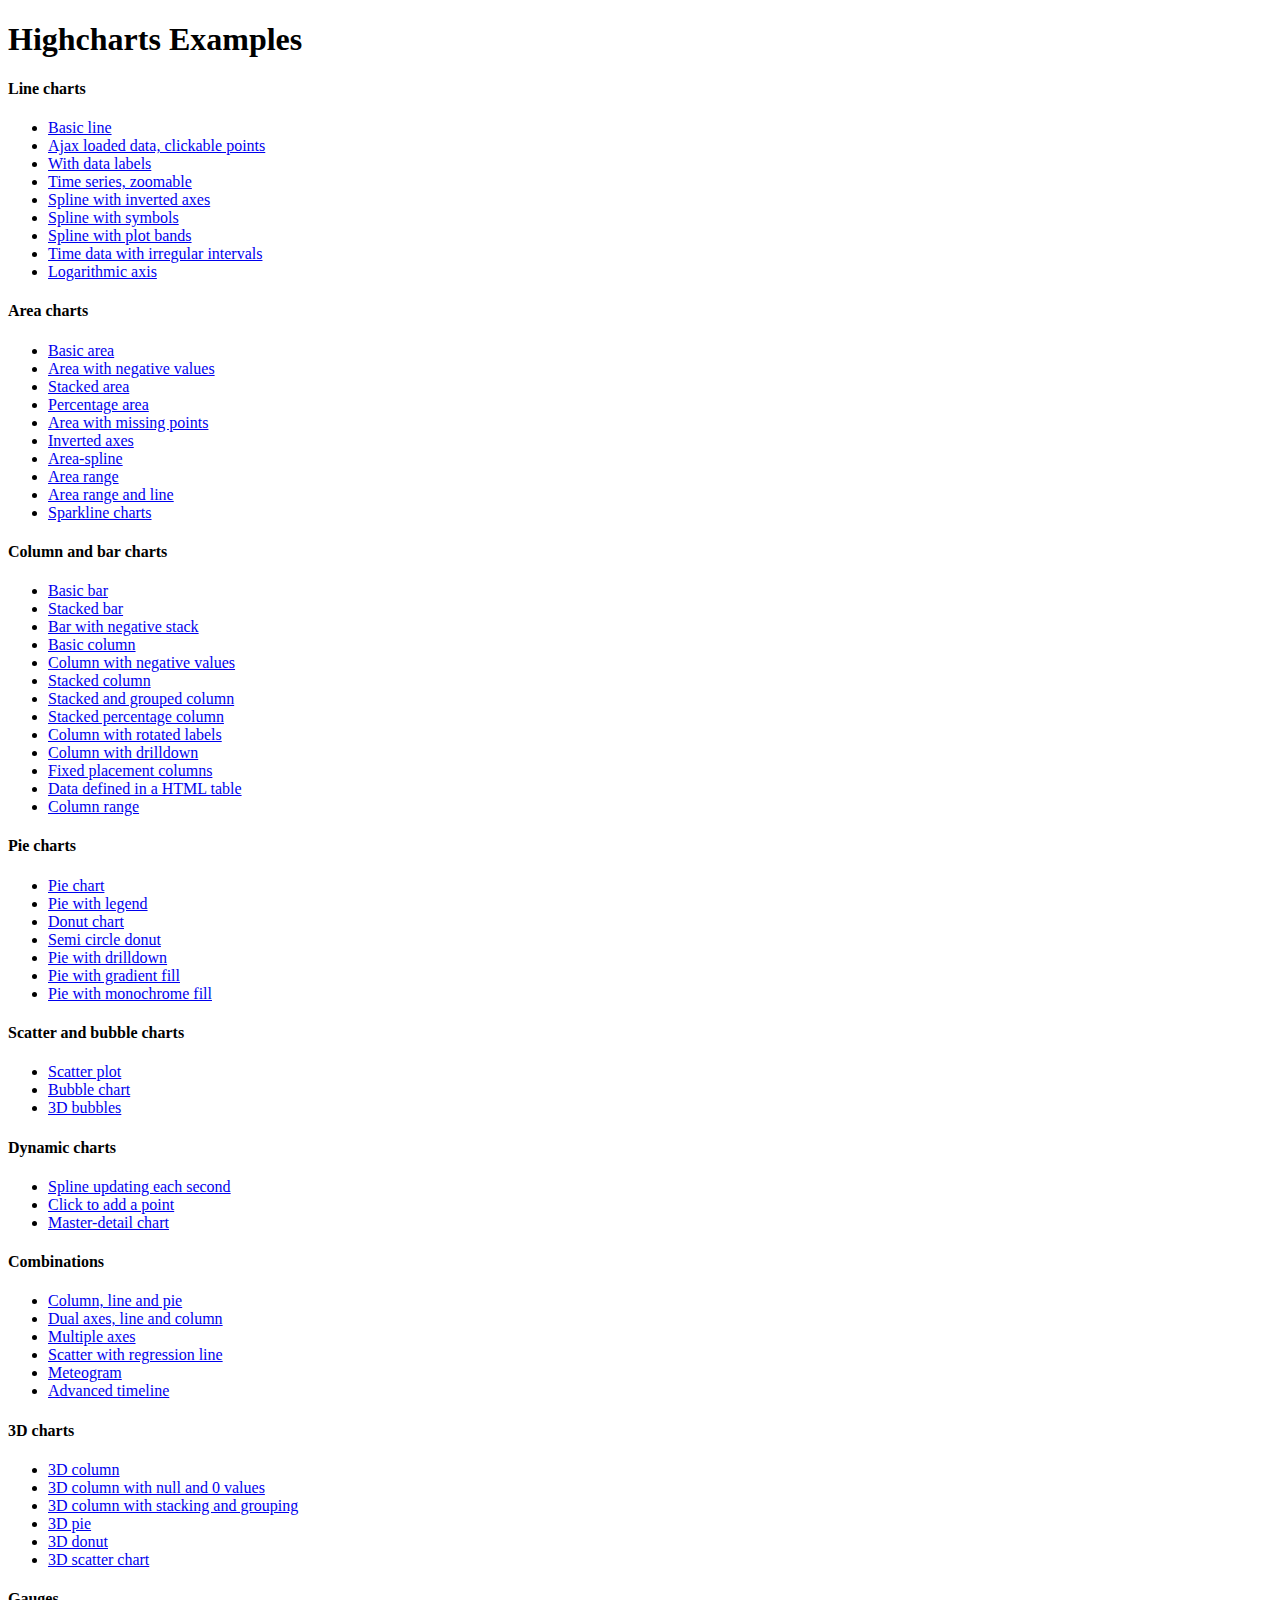
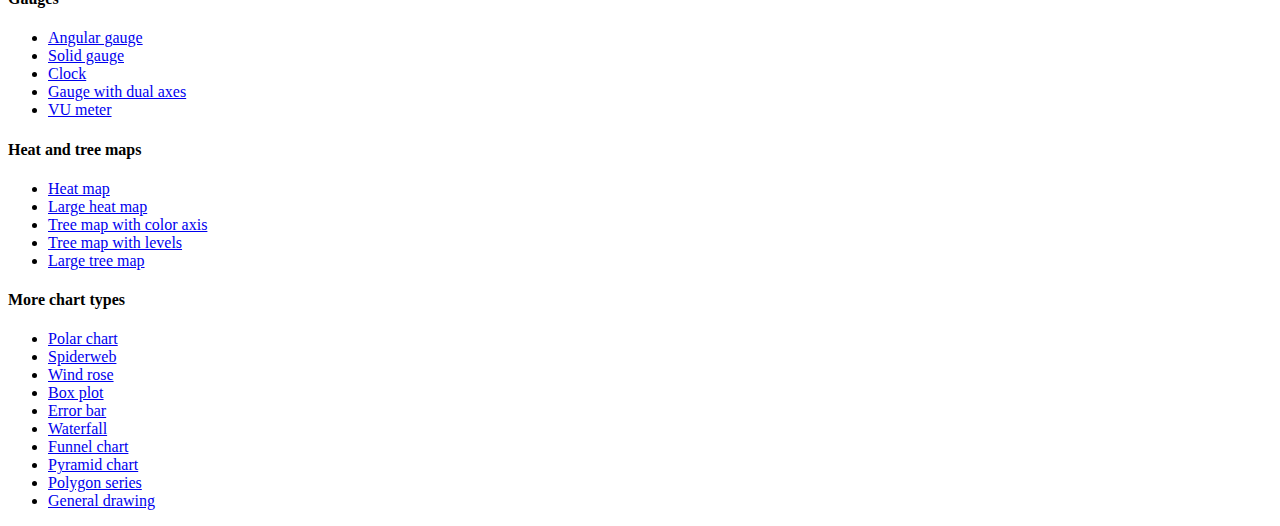
<file: admin/lib/Highcharts/4.1.7/index.htm>
<!DOCTYPE HTML PUBLIC "-//W3C//DTD HTML 4.01//EN" "http://www.w3.org/TR/html4/strict.dtd">
<html>
	<head>
		<meta http-equiv="Content-Type" content="text/html; charset=utf-8" />
		<title>Highcharts Examples</title>
	</head>
	<body>
		<h1>Highcharts Examples</h1>
		<h4>Line charts</h4>
		<ul>
			<li><a href="examples/line-basic/index.htm">Basic line</a></li>
			<li><a href="examples/line-ajax/index.htm">Ajax loaded data, clickable points</a></li>
			<li><a href="examples/line-labels/index.htm">With data labels</a></li>
			<li><a href="examples/line-time-series/index.htm">Time series, zoomable</a></li>
			<li><a href="examples/spline-inverted/index.htm">Spline with inverted axes</a></li>
			<li><a href="examples/spline-symbols/index.htm">Spline with symbols</a></li>
			<li><a href="examples/spline-plot-bands/index.htm">Spline with plot bands</a></li>
			<li><a href="examples/spline-irregular-time/index.htm">Time data with irregular intervals</a></li>
			<li><a href="examples/line-log-axis/index.htm">Logarithmic axis</a></li>
		</ul>
		<h4>Area charts</h4>
		<ul>
			<li><a href="examples/area-basic/index.htm">Basic area</a></li>
			<li><a href="examples/area-negative/index.htm">Area with negative values</a></li>
			<li><a href="examples/area-stacked/index.htm">Stacked area</a></li>
			<li><a href="examples/area-stacked-percent/index.htm">Percentage area</a></li>
			<li><a href="examples/area-missing/index.htm">Area with missing points</a></li>
			<li><a href="examples/area-inverted/index.htm">Inverted axes</a></li>
			<li><a href="examples/areaspline/index.htm">Area-spline</a></li>
			<li><a href="examples/arearange/index.htm">Area range</a></li>
			<li><a href="examples/arearange-line/index.htm">Area range and line</a></li>
			<li><a href="examples/sparkline/index.htm">Sparkline charts</a></li>
		</ul>
		<h4>Column and bar charts</h4>
		<ul>
			<li><a href="examples/bar-basic/index.htm">Basic bar</a></li>
			<li><a href="examples/bar-stacked/index.htm">Stacked bar</a></li>
			<li><a href="examples/bar-negative-stack/index.htm">Bar with negative stack</a></li>
			<li><a href="examples/column-basic/index.htm">Basic column</a></li>
			<li><a href="examples/column-negative/index.htm">Column with negative values</a></li>
			<li><a href="examples/column-stacked/index.htm">Stacked column</a></li>
			<li><a href="examples/column-stacked-and-grouped/index.htm">Stacked and grouped column</a></li>
			<li><a href="examples/column-stacked-percent/index.htm">Stacked percentage column</a></li>
			<li><a href="examples/column-rotated-labels/index.htm">Column with rotated labels</a></li>
			<li><a href="examples/column-drilldown/index.htm">Column with drilldown</a></li>
			<li><a href="examples/column-placement/index.htm">Fixed placement columns</a></li>
			<li><a href="examples/column-parsed/index.htm">Data defined in a HTML table</a></li>
			<li><a href="examples/columnrange/index.htm">Column range</a></li>
		</ul>
		<h4>Pie charts</h4>
		<ul>
			<li><a href="examples/pie-basic/index.htm">Pie chart</a></li>
			<li><a href="examples/pie-legend/index.htm">Pie with legend</a></li>
			<li><a href="examples/pie-donut/index.htm">Donut chart</a></li>
			<li><a href="examples/pie-semi-circle/index.htm">Semi circle donut</a></li>
			<li><a href="examples/pie-drilldown/index.htm">Pie with drilldown</a></li>
			<li><a href="examples/pie-gradient/index.htm">Pie with gradient fill</a></li>
			<li><a href="examples/pie-monochrome/index.htm">Pie with monochrome fill</a></li>
		</ul>
		<h4>Scatter and bubble charts</h4>
		<ul>
			<li><a href="examples/scatter/index.htm">Scatter plot</a></li>
			<li><a href="examples/bubble/index.htm">Bubble chart</a></li>
			<li><a href="examples/bubble-3d/index.htm">3D bubbles</a></li>
		</ul>
		<h4>Dynamic charts</h4>
		<ul>
			<li><a href="examples/dynamic-update/index.htm">Spline updating each second</a></li>
			<li><a href="examples/dynamic-click-to-add/index.htm">Click to add a point</a></li>
			<li><a href="examples/dynamic-master-detail/index.htm">Master-detail chart</a></li>
		</ul>
		<h4>Combinations</h4>
		<ul>
			<li><a href="examples/combo/index.htm">Column, line and pie</a></li>
			<li><a href="examples/combo-dual-axes/index.htm">Dual axes, line and column</a></li>
			<li><a href="examples/combo-multi-axes/index.htm">Multiple axes</a></li>
			<li><a href="examples/combo-regression/index.htm">Scatter with regression line</a></li>
			<li><a href="examples/combo-meteogram/index.htm">Meteogram</a></li>
			<li><a href="examples/combo-timeline/index.htm">Advanced timeline</a></li>
		</ul>
		<h4>3D charts</h4>
		<ul>
			<li><a href="examples/3d-column-interactive/index.htm">3D column</a></li>
			<li><a href="examples/3d-column-null-values/index.htm">3D column with null and 0 values</a></li>
			<li><a href="examples/3d-column-stacking-grouping/index.htm">3D column with stacking and grouping</a></li>
			<li><a href="examples/3d-pie/index.htm">3D pie</a></li>
			<li><a href="examples/3d-pie-donut/index.htm">3D donut</a></li>
			<li><a href="examples/3d-scatter-draggable/index.htm">3D scatter chart</a></li>
		</ul>
		<h4>Gauges</h4>
		<ul>
			<li><a href="examples/gauge-speedometer/index.htm">Angular gauge</a></li>
			<li><a href="examples/gauge-solid/index.htm">Solid gauge</a></li>
			<li><a href="examples/gauge-clock/index.htm">Clock</a></li>
			<li><a href="examples/gauge-dual/index.htm">Gauge with dual axes</a></li>
			<li><a href="examples/gauge-vu-meter/index.htm">VU meter</a></li>
		</ul>
		<h4>Heat and tree maps</h4>
		<ul>
			<li><a href="examples/heatmap/index.htm">Heat map</a></li>
			<li><a href="examples/heatmap-canvas/index.htm">Large heat map</a></li>
			<li><a href="examples/treemap-coloraxis/index.htm">Tree map with color axis</a></li>
			<li><a href="examples/treemap-with-levels/index.htm">Tree map with levels</a></li>
			<li><a href="examples/treemap-large-dataset/index.htm">Large tree map</a></li>
		</ul>
		<h4>More chart types</h4>
		<ul>
			<li><a href="examples/polar/index.htm">Polar chart</a></li>
			<li><a href="examples/polar-spider/index.htm">Spiderweb</a></li>
			<li><a href="examples/polar-wind-rose/index.htm">Wind rose</a></li>
			<li><a href="examples/box-plot/index.htm">Box plot</a></li>
			<li><a href="examples/error-bar/index.htm">Error bar</a></li>
			<li><a href="examples/waterfall/index.htm">Waterfall</a></li>
			<li><a href="examples/funnel/index.htm">Funnel chart</a></li>
			<li><a href="examples/pyramid/index.htm">Pyramid chart</a></li>
			<li><a href="examples/polygon/index.htm">Polygon series</a></li>
			<li><a href="examples/renderer/index.htm">General drawing</a></li>
		</ul>
	</body>
</html>
</file>
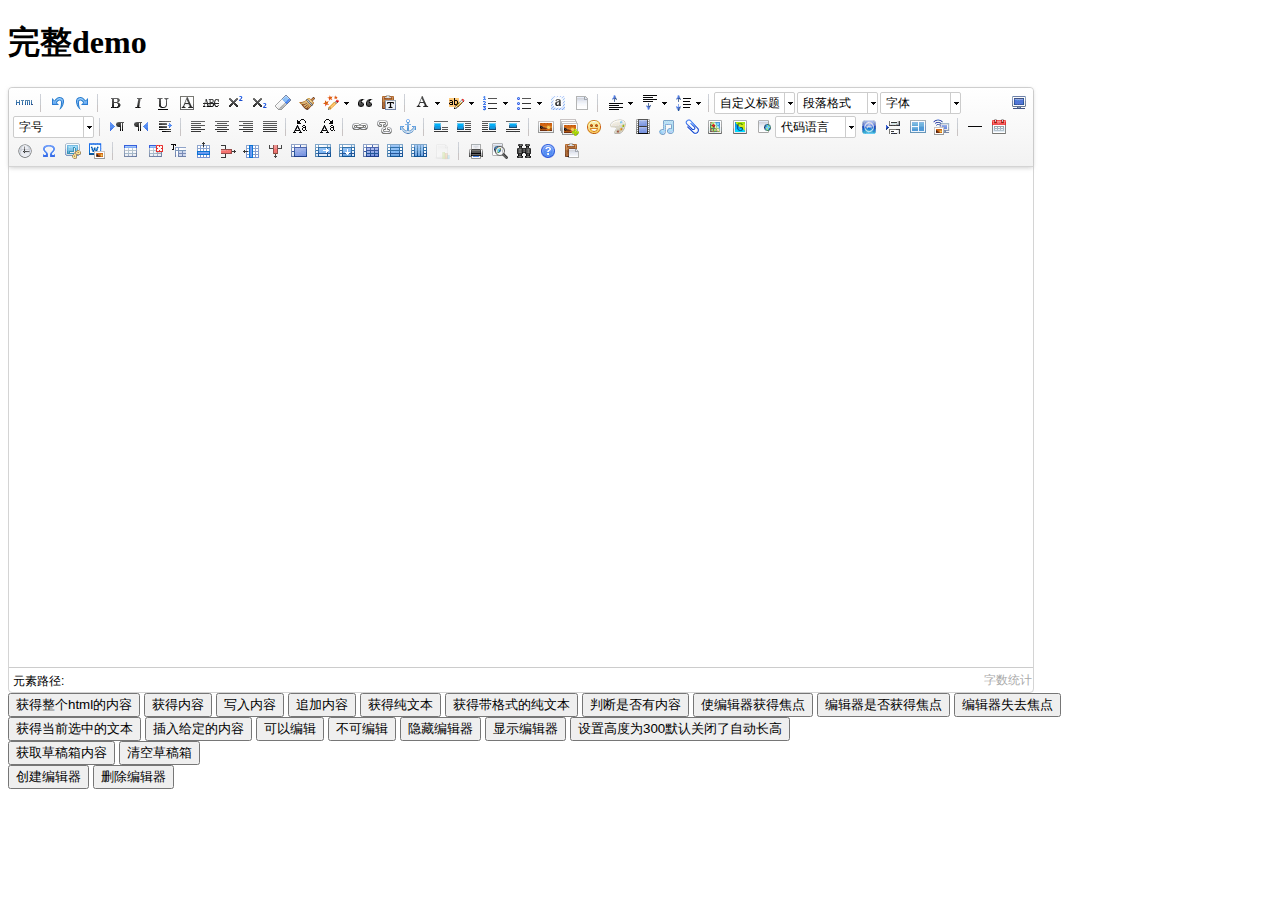
<file: admin/lib/ueditor/1.4.3/index.html>
<!DOCTYPE HTML PUBLIC "-//W3C//DTD HTML 4.01 Transitional//EN"
        "http://www.w3.org/TR/html4/loose.dtd">
<html>
<head>
    <title>完整demo</title>
    <meta http-equiv="Content-Type" content="text/html;charset=utf-8"/>
    <script type="text/javascript" charset="utf-8" src="ueditor.config.js"></script>
    <script type="text/javascript" charset="utf-8" src="ueditor.all.min.js"> </script>
    <!--建议手动加在语言，避免在ie下有时因为加载语言失败导致编辑器加载失败-->
    <!--这里加载的语言文件会覆盖你在配置项目里添加的语言类型，比如你在配置项目里配置的是英文，这里加载的中文，那最后就是中文-->
    <script type="text/javascript" charset="utf-8" src="lang/zh-cn/zh-cn.js"></script>

    <style type="text/css">
        div{
            width:100%;
        }
    </style>
</head>
<body>
<div>
    <h1>完整demo</h1>
    <script id="editor" type="text/plain" style="width:1024px;height:500px;"></script>
</div>
<div id="btns">
    <div>
        <button onclick="getAllHtml()">获得整个html的内容</button>
        <button onclick="getContent()">获得内容</button>
        <button onclick="setContent()">写入内容</button>
        <button onclick="setContent(true)">追加内容</button>
        <button onclick="getContentTxt()">获得纯文本</button>
        <button onclick="getPlainTxt()">获得带格式的纯文本</button>
        <button onclick="hasContent()">判断是否有内容</button>
        <button onclick="setFocus()">使编辑器获得焦点</button>
        <button onmousedown="isFocus(event)">编辑器是否获得焦点</button>
        <button onmousedown="setblur(event)" >编辑器失去焦点</button>

    </div>
    <div>
        <button onclick="getText()">获得当前选中的文本</button>
        <button onclick="insertHtml()">插入给定的内容</button>
        <button id="enable" onclick="setEnabled()">可以编辑</button>
        <button onclick="setDisabled()">不可编辑</button>
        <button onclick=" UE.getEditor('editor').setHide()">隐藏编辑器</button>
        <button onclick=" UE.getEditor('editor').setShow()">显示编辑器</button>
        <button onclick=" UE.getEditor('editor').setHeight(300)">设置高度为300默认关闭了自动长高</button>
    </div>

    <div>
        <button onclick="getLocalData()" >获取草稿箱内容</button>
        <button onclick="clearLocalData()" >清空草稿箱</button>
    </div>

</div>
<div>
    <button onclick="createEditor()">
    创建编辑器</button>
    <button onclick="deleteEditor()">
    删除编辑器</button>
</div>

<script type="text/javascript">

    //实例化编辑器
    //建议使用工厂方法getEditor创建和引用编辑器实例，如果在某个闭包下引用该编辑器，直接调用UE.getEditor('editor')就能拿到相关的实例
    var ue = UE.getEditor('editor');


    function isFocus(e){
        alert(UE.getEditor('editor').isFocus());
        UE.dom.domUtils.preventDefault(e)
    }
    function setblur(e){
        UE.getEditor('editor').blur();
        UE.dom.domUtils.preventDefault(e)
    }
    function insertHtml() {
        var value = prompt('插入html代码', '');
        UE.getEditor('editor').execCommand('insertHtml', value)
    }
    function createEditor() {
        enableBtn();
        UE.getEditor('editor');
    }
    function getAllHtml() {
        alert(UE.getEditor('editor').getAllHtml())
    }
    function getContent() {
        var arr = [];
        arr.push("使用editor.getContent()方法可以获得编辑器的内容");
        arr.push("内容为：");
        arr.push(UE.getEditor('editor').getContent());
        alert(arr.join("\n"));
    }
    function getPlainTxt() {
        var arr = [];
        arr.push("使用editor.getPlainTxt()方法可以获得编辑器的带格式的纯文本内容");
        arr.push("内容为：");
        arr.push(UE.getEditor('editor').getPlainTxt());
        alert(arr.join('\n'))
    }
    function setContent(isAppendTo) {
        var arr = [];
        arr.push("使用editor.setContent('欢迎使用ueditor')方法可以设置编辑器的内容");
        UE.getEditor('editor').setContent('欢迎使用ueditor', isAppendTo);
        alert(arr.join("\n"));
    }
    function setDisabled() {
        UE.getEditor('editor').setDisabled('fullscreen');
        disableBtn("enable");
    }

    function setEnabled() {
        UE.getEditor('editor').setEnabled();
        enableBtn();
    }

    function getText() {
        //当你点击按钮时编辑区域已经失去了焦点，如果直接用getText将不会得到内容，所以要在选回来，然后取得内容
        var range = UE.getEditor('editor').selection.getRange();
        range.select();
        var txt = UE.getEditor('editor').selection.getText();
        alert(txt)
    }

    function getContentTxt() {
        var arr = [];
        arr.push("使用editor.getContentTxt()方法可以获得编辑器的纯文本内容");
        arr.push("编辑器的纯文本内容为：");
        arr.push(UE.getEditor('editor').getContentTxt());
        alert(arr.join("\n"));
    }
    function hasContent() {
        var arr = [];
        arr.push("使用editor.hasContents()方法判断编辑器里是否有内容");
        arr.push("判断结果为：");
        arr.push(UE.getEditor('editor').hasContents());
        alert(arr.join("\n"));
    }
    function setFocus() {
        UE.getEditor('editor').focus();
    }
    function deleteEditor() {
        disableBtn();
        UE.getEditor('editor').destroy();
    }
    function disableBtn(str) {
        var div = document.getElementById('btns');
        var btns = UE.dom.domUtils.getElementsByTagName(div, "button");
        for (var i = 0, btn; btn = btns[i++];) {
            if (btn.id == str) {
                UE.dom.domUtils.removeAttributes(btn, ["disabled"]);
            } else {
                btn.setAttribute("disabled", "true");
            }
        }
    }
    function enableBtn() {
        var div = document.getElementById('btns');
        var btns = UE.dom.domUtils.getElementsByTagName(div, "button");
        for (var i = 0, btn; btn = btns[i++];) {
            UE.dom.domUtils.removeAttributes(btn, ["disabled"]);
        }
    }

    function getLocalData () {
        alert(UE.getEditor('editor').execCommand( "getlocaldata" ));
    }

    function clearLocalData () {
        UE.getEditor('editor').execCommand( "clearlocaldata" );
        alert("已清空草稿箱")
    }
</script>
</body>
</html>
</file>
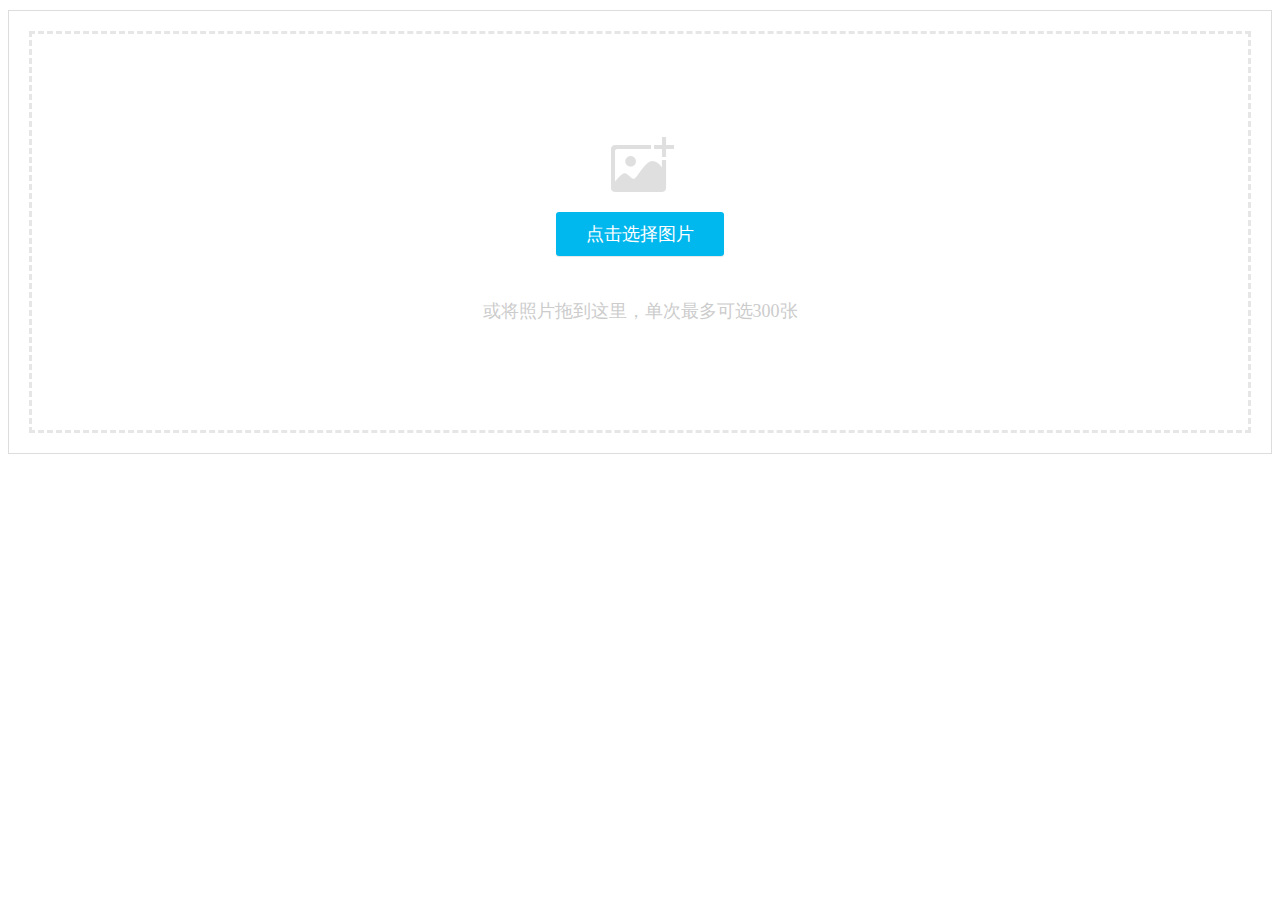
<file: admin/lib/webuploader/0.1.5/image-upload/index.html>
<!DOCTYPE HTML>
<html>
<head>
<meta charset="utf-8">
<title>WebUploader演示</title>
<link rel="stylesheet" type="text/css" href="../webuploader.css" />
</head>
<body>
<div class="uploader-list-container">
	<div class="queueList">
		<div id="dndArea" class="placeholder">
			<div id="filePicker-2"></div>
			<p>或将照片拖到这里，单次最多可选300张</p>
		</div>
	</div>
	<div class="statusBar" style="display:none;">
		<div class="progress"> <span class="text">0%</span> <span class="percentage"></span> </div>
		<div class="info"></div>
		<div class="btns">
			<div id="filePicker2"></div>
			<div class="uploadBtn">开始上传</div>
		</div>
	</div>
</div>
<script type="text/javascript" src="../../../jquery/1.9.1/jquery.min.js"></script> 
<script type="text/javascript" src="../webuploader.min.js"></script> 
<script type="text/javascript" src="upload.js"></script>
</body>
</html>
</file>
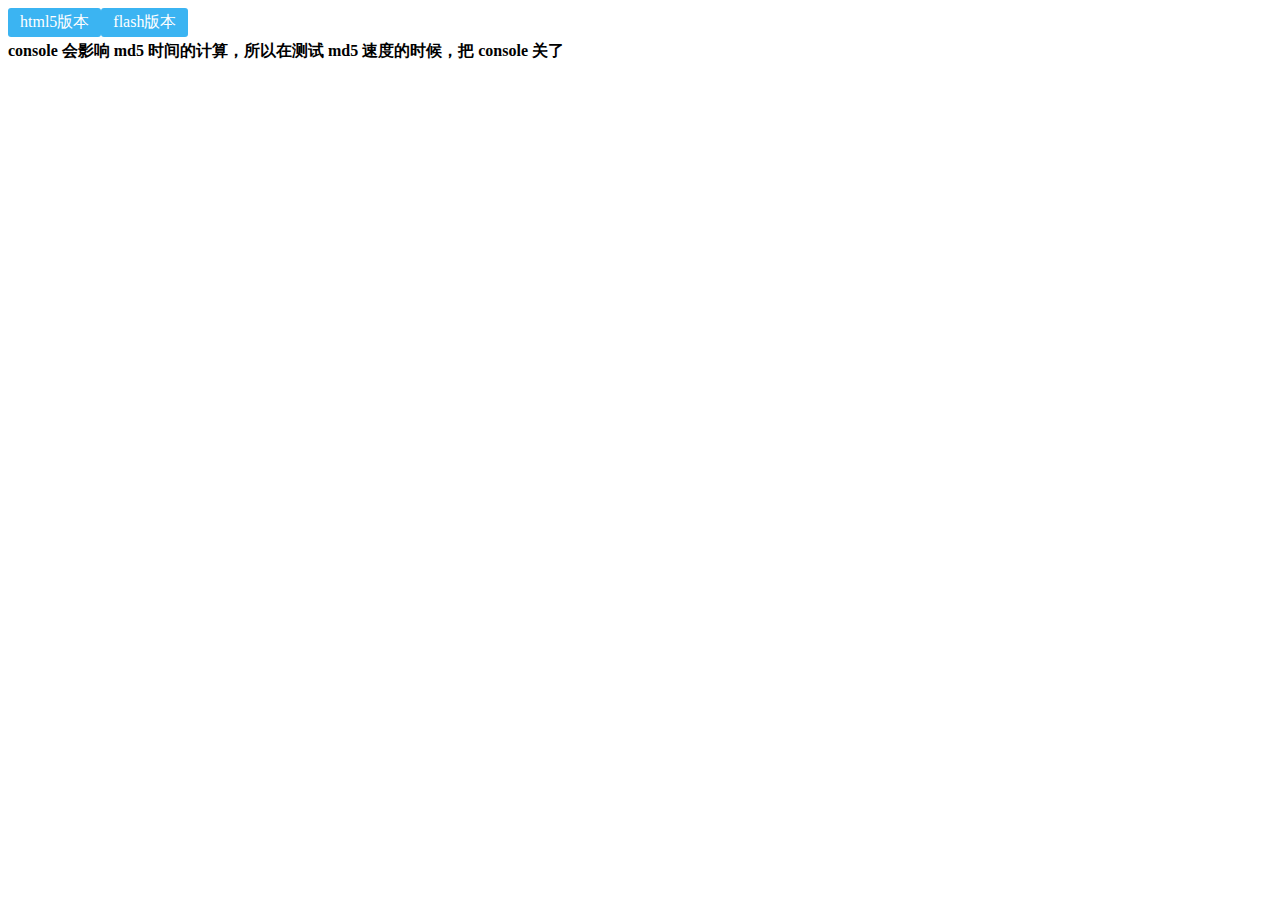
<file: admin/lib/webuploader/0.1.5/md5-demo/index.html>
<!DOCTYPE HTML>
<html>
<head>
<meta charset="utf-8">
<title>WebUploader演示 - 带裁剪功能</title>
<link rel="stylesheet" type="text/css" href="../webuploader.css" />
</head>
<body>
<div id="wrapper">
	<div class="uploader-container">
		<div id="filePicker">html5版本</div>
		<div id="filePicker2">flash版本</div>
	</div>
	<div id="log"> <strong>console 会影响 md5 时间的计算，所以在测试 md5 速度的时候，把 console 关了</strong> </div>
</div>
<script type="text/javascript" src="../../../jquery/1.9.1/jquery.min.js"></script> 
<script type="text/javascript" src="../webuploader.min.js"></script> 
<script type="text/javascript" src="script.js"></script>
</body>
</html>
</file>
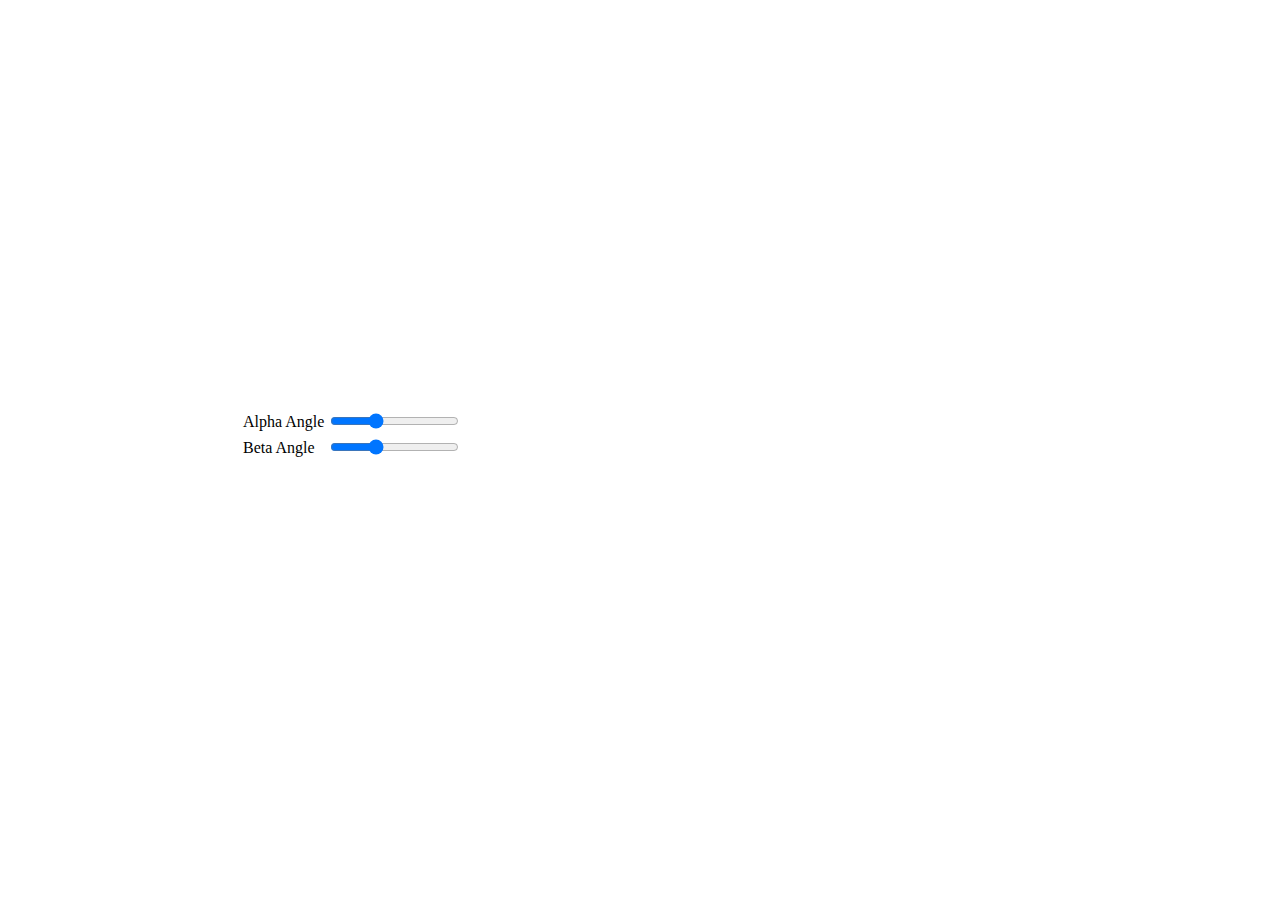
<file: admin/lib/Highcharts/4.1.7/examples/3d-column-interactive/index.htm>
<!DOCTYPE HTML>
<html>
	<head>
		<meta http-equiv="Content-Type" content="text/html; charset=utf-8">
		<title>Highcharts Example</title>

		<script type="text/javascript" src="http://cdn.hcharts.cn/jquery/jquery-1.8.2.min.js"></script>
		<style type="text/css">
#container, #sliders {
	min-width: 310px; 
	max-width: 800px;
	margin: 0 auto;
}
#container {
	height: 400px; 
}
		</style>
		<script type="text/javascript">
$(function () {
    // Set up the chart
    var chart = new Highcharts.Chart({
        chart: {
            renderTo: 'container',
            type: 'column',
            margin: 75,
            options3d: {
                enabled: true,
                alpha: 15,
                beta: 15,
                depth: 50,
                viewDistance: 25
            }
        },
        title: {
            text: 'Chart rotation demo'
        },
        subtitle: {
            text: 'Test options by dragging the sliders below'
        },
        plotOptions: {
            column: {
                depth: 25
            }
        },
        series: [{
            data: [29.9, 71.5, 106.4, 129.2, 144.0, 176.0, 135.6, 148.5, 216.4, 194.1, 95.6, 54.4]
        }]
    });

    function showValues() {
        $('#R0-value').html(chart.options.chart.options3d.alpha);
        $('#R1-value').html(chart.options.chart.options3d.beta);
    }

    // Activate the sliders
    $('#R0').on('change', function () {
        chart.options.chart.options3d.alpha = this.value;
        showValues();
        chart.redraw(false);
    });
    $('#R1').on('change', function () {
        chart.options.chart.options3d.beta = this.value;
        showValues();
        chart.redraw(false);
    });

    showValues();
});
		</script>
	</head>
	<body>
<script src="../../js/highcharts.js"></script>
<script src="../../js/highcharts-3d.js"></script>
<script src="../../js/modules/exporting.js"></script>

<div id="container"></div>
<div id="sliders">
	<table>
		<tr><td>Alpha Angle</td><td><input id="R0" type="range" min="0" max="45" value="15"/> <span id="R0-value" class="value"></span></td></tr>
	    <tr><td>Beta Angle</td><td><input id="R1" type="range" min="0" max="45" value="15"/> <span id="R1-value" class="value"></span></td></tr>
	</table>
</div>
	</body>
</html>
</file>
<file: admin/lib/webuploader/0.1.5/webuploader.css>
.webuploader-container{position: relative; display:inline-block; vertical-align:top}
.webuploader-element-invisible{position: absolute !important;clip: rect(1px 1px 1px 1px);/* IE6, IE7*/clip: rect(1px,1px,1px,1px)}
.webuploader-pick{position: relative;display: inline-block;cursor: pointer;background:#3bb4f2;padding:4px 12px;color: #fff;text-align: center;border-radius: 3px;overflow: hidden}
.webuploader-pick-hover{background: #00a2d4}
.webuploader-pick-disable{opacity: 0.6;pointer-events:none}
.uploader-list{width: 100%;overflow: hidden}
.btn-uploadstar{vertical-align:top}
.file-item{float: left;position: relative;margin: 0 20px 20px 0;padding: 4px}
.file-item .error{position: absolute;top: 4px;left: 4px;right: 4px;background: red;color: white;text-align: center;height: 20px;font-size: 14px;line-height: 23px}
.file-item .info{position: absolute;left: 4px;bottom: 4px;right: 4px;height: 20px;line-height: 20px;text-indent: 5px;background: rgba(0, 0, 0, 0.6);color: white;overflow: hidden;white-space: nowrap;text-overflow : ellipsis;font-size: 12px;z-index: 10}
.upload-state-done:after{content:"\f00c";font-family: FontAwesome;font-style: normal;font-weight: normal;line-height: 1;-webkit-font-smoothing: antialiased;-moz-osx-font-smoothing: grayscale;font-size: 32px;position: absolute;bottom: 0;right: 4px;color: #4cae4c;z-index: 99}
.cropper-container{position: relative; overflow: hidden; -webkit-user-select: none; -moz-user-select: none; -ms-user-select: none; user-select: none; background-color: #fff; -webkit-tap-highlight-color: transparent; -webkit-touch-callout: none;}
.cropper-container .cropper-modal{position: absolute; top: 0; right: 0; bottom: 0; left: 0; background: #000; filter: alpha(opacity=50); opacity: .5;}
.cropper-container .cropper-dragger{position: absolute; top: 10%; left: 10%; width: 80%; height: 80%;}
.cropper-container .cropper-preview{display: block; width: 100%; height: 100%; -webkit-box-sizing: border-box; -moz-box-sizing: border-box; box-sizing: border-box; overflow: hidden; border-color: #69f; border-color: rgba(51, 102, 255, .75); border-style: solid; border-width: 1px;}
.cropper-container .cropper-dashed{position: absolute; display: block; filter: alpha(opacity=50); border: 0 dashed #fff; opacity: .5;}
.cropper-container .dashed-h{top: 33.3%; left: 0; width: 100%; height: 33.3%; border-top-width: 1px; border-bottom-width: 1px;}
.cropper-container .dashed-v{top: 0; left: 33.3%; width: 33.3%; height: 100%; border-right-width: 1px; border-left-width: 1px;}
.cropper-container .cropper-face,
.cropper-container .cropper-line,
.cropper-container .cropper-point{position: absolute; display: block; width: 100%; height: 100%; filter: alpha(opacity=10); opacity: .1;}
.cropper-container .cropper-face{top: 0; left: 0; cursor: move; background-color: #fff;}
.cropper-container .cropper-line{background-color: #69f;}
.cropper-container .line-e{top: 0; right: -2px; width: 5px; cursor: e-resize;}
.cropper-container .line-n{top: -2px; left: 0; height: 5px; cursor: n-resize;}
.cropper-container .line-w{top: 0; left: -2px; width: 5px; cursor: w-resize;}
.cropper-container .line-s{bottom: -2px; left: 0; height: 5px; cursor: s-resize;}
.cropper-container .cropper-point{width: 5px; height: 5px; background-color: #69f; filter: alpha(opacity=75); opacity: .75;}
.cropper-container .point-e{top: 49%; right: -2px; cursor: e-resize;}
.cropper-container .point-n{top: -2px; left: 49%; cursor: n-resize;}
.cropper-container .point-w{top: 49%; left: -2px; cursor: w-resize;}
.cropper-container .point-s{bottom: -2px; left: 49%; cursor: s-resize;}
.cropper-container .point-ne{top: -2px; right: -2px; cursor: ne-resize;}
.cropper-container .point-nw{top: -2px; left: -2px; cursor: nw-resize;}
.cropper-container .point-sw{bottom: -2px; left: -2px; cursor: sw-resize;}
.cropper-container .point-se{right: -2px; bottom: -2px; width: 20px; height: 20px; cursor: se-resize; filter: alpha(opacity=100); opacity: 1;}
.cropper-container .point-se:before{position: absolute; right: -50%; bottom: -50%; display: block; width: 200%; height: 200%; content: " "; background-color: #69f; filter: alpha(opacity=0); opacity: 0;}
@media (min-width: 768px){.cropper-container .point-se{width: 15px; height: 15px;}}
@media (min-width: 992px){.cropper-container .point-se{width: 10px; height: 10px;}}
@media (min-width: 1200px){.cropper-container .point-se{width: 5px; height: 5px; filter: alpha(opacity=75); opacity: .75;}}
.cropper-hidden{display: none !important;}
.img-preview{width: 160px; height: 90px; margin-top: 1em; border: 1px solid #ccc;}


.uploader-list-container{color: #838383; font-size: 12px; margin-top: 10px; background-color: #FFF; border:solid 1px #ddd}
.uploader-list-container .queueList{margin: 20px;}
.element-invisible{position: absolute !important; clip: rect(1px 1px 1px 1px); /* IE6, IE7 */ clip: rect(1px,1px,1px,1px);}
.uploader-list-container .placeholder{border: 3px dashed #e6e6e6; min-height: 238px; padding-top: 158px; text-align: center; background: url(images/image.png) center 93px no-repeat; color: #cccccc; font-size: 18px; position: relative;}
.uploader-list-container .placeholder .webuploader-pick{font-size: 18px; background: #00b7ee; border-radius: 3px; line-height: 44px; padding: 0 30px; color: #fff; display: inline-block; margin: 20px auto; cursor: pointer; box-shadow: 0 1px 1px rgba(0, 0, 0, 0.1);}
.uploader-list-container .placeholder .webuploader-pick-hover{background: #00a2d4;}
.uploader-list-container .placeholder .flashTip{color: #666666; font-size: 12px; position: absolute; width: 100%; text-align: center; bottom: 20px;}
.uploader-list-container .placeholder .flashTip a{color: #0785d1; text-decoration: none;}
.uploader-list-container .placeholder .flashTip a:hover{text-decoration: underline;}
.uploader-list-container .placeholder.webuploader-dnd-over{border-color: #999999;}
.uploader-list-container .placeholder.webuploader-dnd-over.webuploader-dnd-denied{border-color: red;}
.uploader-list-container .filelist{list-style: none; margin: 0; padding: 0;}
.uploader-list-container .filelist:after{content: ''; display: block; width: 0; height: 0; overflow: hidden; clear: both;}
.uploader-list-container .filelist li{width: 110px; height: 110px; background: url(images/bg.png) no-repeat; text-align: center; margin: 0 8px 20px 0; position: relative; display: inline; float: left; overflow: hidden; font-size: 12px;}
.uploader-list-container .filelist li p.log{position: relative; top: -45px;}
.uploader-list-container .filelist li p.title{position: absolute; top: 0; left: 0; width: 100%; overflow: hidden; white-space: nowrap; text-overflow : ellipsis; top: 5px; text-indent: 5px; text-align: left;}
.uploader-list-container .filelist li p.progress{position: absolute; width: 100%; bottom: 0; left: 0; height: 8px; overflow: hidden; z-index: 50;}
.uploader-list-container .filelist li p.progress span{display: none; overflow: hidden; width: 0; height: 100%; background: #1483d8 url(images/progress.png) repeat-x; -webit-transition: width 200ms linear; -moz-transition: width 200ms linear; -o-transition: width 200ms linear; -ms-transition: width 200ms linear; transition: width 200ms linear; -webkit-animation: progressmove 2s linear infinite; -moz-animation: progressmove 2s linear infinite; -o-animation: progressmove 2s linear infinite; -ms-animation: progressmove 2s linear infinite; animation: progressmove 2s linear infinite; -webkit-transform: translateZ(0);}
@-webkit-keyframes progressmove{0%{background-position: 0 0;} 100%{background-position: 17px 0;}}
@-moz-keyframes progressmove{0%{background-position: 0 0;} 100%{background-position: 17px 0;}}
@keyframes progressmove{0%{background-position: 0 0;} 100%{background-position: 17px 0;}}
.uploader-list-container .filelist li p.imgWrap{position: relative; z-index: 2; line-height: 110px; vertical-align: middle; overflow: hidden; width: 110px; height: 110px; -webkit-transform-origin: 50% 50%; -moz-transform-origin: 50% 50%; -o-transform-origin: 50% 50%; -ms-transform-origin: 50% 50%; transform-origin: 50% 50%; -webit-transition: 200ms ease-out; -moz-transition: 200ms ease-out; -o-transition: 200ms ease-out; -ms-transition: 200ms ease-out; transition: 200ms ease-out;}
.uploader-list-container .filelist li img{width: 100%;}
.uploader-list-container .filelist li p.error{background: #f43838; color: #fff; position: absolute; bottom: 0; left: 0; height: 28px; line-height: 28px; width: 100%; z-index: 100;}
.uploader-list-container .filelist li .success{display: block; position: absolute; left: 0; bottom: 0; height: 40px; width: 100%; z-index: 200; background: url(images/success.png) no-repeat right bottom;}
.uploader-list-container .filelist div.file-panel{position: absolute; height: 0; filter: progid:DXImageTransform.Microsoft.gradient(GradientType=0,startColorstr='#80000000', endColorstr='#80000000')\0; background: rgba( 0, 0, 0, 0.5 ); width: 100%; top: 0; left: 0; overflow: hidden; z-index: 300;}
.uploader-list-container .filelist div.file-panel span{width: 24px; height: 24px; display: inline; float: right; text-indent: -9999px; overflow: hidden; background: url(images/icons.png) no-repeat; margin: 5px 1px 1px; cursor: pointer;}
.uploader-list-container .filelist div.file-panel span.rotateLeft{background-position: 0 -24px;}
.uploader-list-container .filelist div.file-panel span.rotateLeft:hover{background-position: 0 0;}
.uploader-list-container .filelist div.file-panel span.rotateRight{background-position: -24px -24px;}
.uploader-list-container .filelist div.file-panel span.rotateRight:hover{background-position: -24px 0;}
.uploader-list-container .filelist div.file-panel span.cancel{background-position: -48px -24px;}
.uploader-list-container .filelist div.file-panel span.cancel:hover{background-position: -48px 0;}
.uploader-list-container .statusBar{height: 63px; border-top: 1px solid #dadada; padding: 0 20px; line-height: 63px; vertical-align: middle; position: relative;}
.uploader-list-container .statusBar .progress{border: 1px solid #1483d8; width: 198px; background: #fff; height: 18px; position: relative; display: inline-block; text-align: center; line-height: 20px; color: #6dbfff; position: relative; margin-right: 10px;}
.uploader-list-container .statusBar .progress span.percentage{width: 0; height: 100%; left: 0; top: 0; background: #1483d8; position: absolute;}
.uploader-list-container .statusBar .progress span.text{position: relative; z-index: 10;}
.uploader-list-container .statusBar .info{display: inline-block; font-size: 14px; color: #666666;}
.uploader-list-container .statusBar .btns{position: absolute; top: 10px; right: 20px; line-height: 40px;}
#filePicker{display: inline-block; float: left;}
.uploader-list-container .statusBar .btns .webuploader-pick,
.uploader-list-container .statusBar .btns .uploadBtn,
.uploader-list-container .statusBar .btns .uploadBtn.state-uploading,
.uploader-list-container .statusBar .btns .uploadBtn.state-paused{background: #ffffff; border: 1px solid #cfcfcf; color: #565656; padding: 0 18px; display: inline-block; border-radius: 3px; margin-left: 10px; cursor: pointer; font-size: 14px; float: left;}
.uploader-list-container .statusBar .btns .webuploader-pick-hover,
.uploader-list-container .statusBar .btns .uploadBtn:hover,
.uploader-list-container .statusBar .btns .uploadBtn.state-uploading:hover,
.uploader-list-container .statusBar .btns .uploadBtn.state-paused:hover{background: #f0f0f0;}
.uploader-list-container .statusBar .btns .uploadBtn{background: #00b7ee; color: #fff; border-color: transparent;}
.uploader-list-container .statusBar .btns .uploadBtn:hover{background: #00a2d4;}
.uploader-list-container .statusBar .btns .uploadBtn.disabled{pointer-events: none; opacity: 0.6;}
</file>
